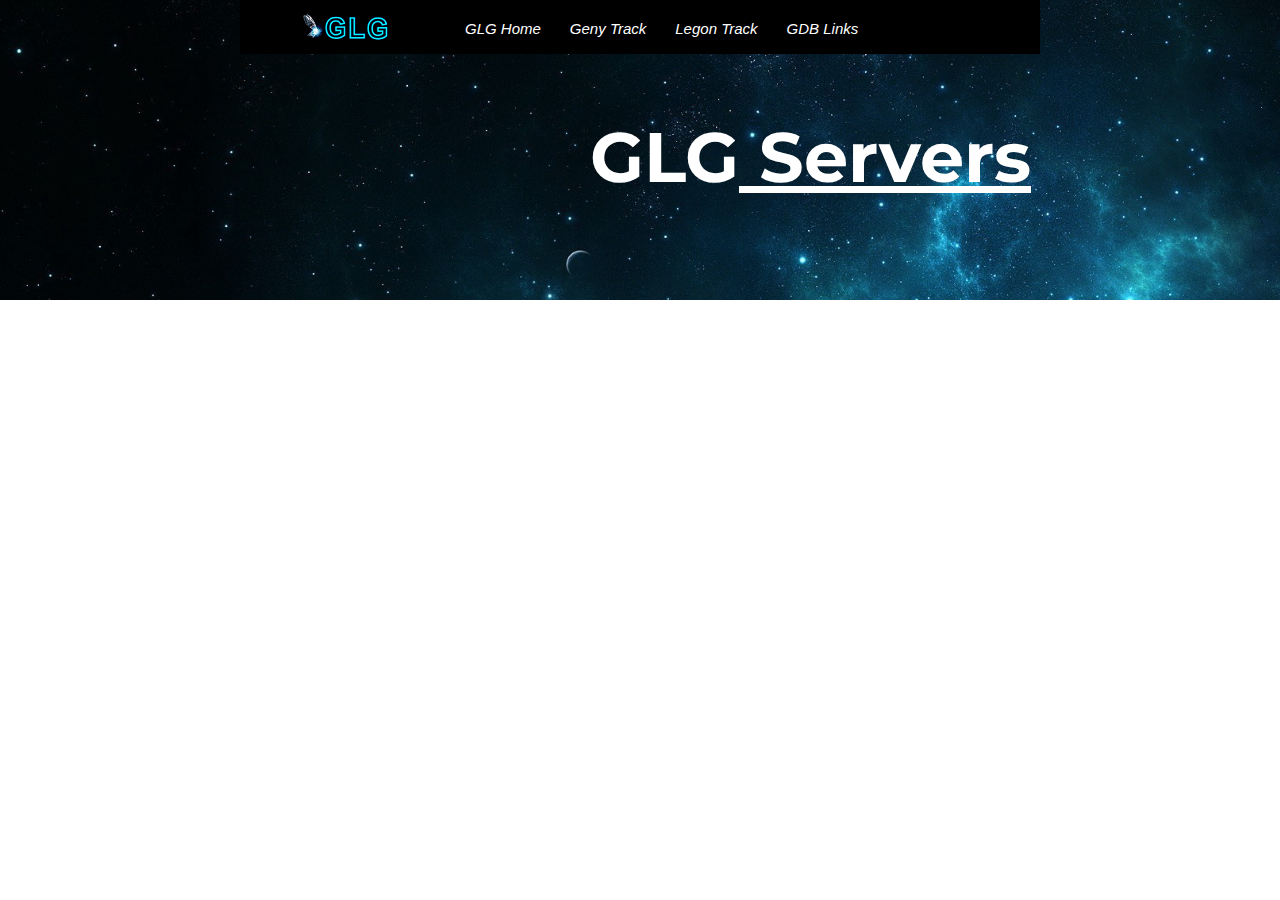
<file: index.html>
<!DOCTYPE html>
<html>

  <head>
    <title>GLG Servers</title>
    <meta charset="utf-8"/>
    <link href='https://fonts.googleapis.com/css?family=Montserrat:400,700|Allerta' rel='stylesheet' type='text/css'>
    <link rel="stylesheet" href="css/invie.css"/>
    <link rel="stylesheet" media="(max-width: 800px)" href="css/media-querie.css"/>
    <link rel="icon" type="image/png" href="images/icon.png" />
    <link href="https://fonts.googleapis.com/css?family=Hammersmith+One|Squada+One|Work+Sans" rel="stylesheet">
  </head>

  <body>

    <section id="portada" class="A1portada" > <!-- portada -->


      <header id="portadaheader" class="A2header"> <!-- header -->

        <figure id="portadafigure" class="A3logotipo "> <!-- logotipo -->
          <img src="images/icono.png" alt="GLG Logo"/>
        </figure>

          <nav class="menu"> <!-- menu -->
            <ul>
              <li>
                <a href="https://guzvo92.github.io/glgservers/">GLG Home</a>

              </li>
              <li>
                  <a href="">Geny Track</a>
              </li>
              <li>
                <a href="http://www.glgservers1.wordpress.com/">Legon Track</a>
              </li>
              <li>
                <a href="gdblinks.html">GDB Links</a>
              </li>
            </ul>
          </nav>

      </header>



      <div id="portadadiv" class="A4banner">
        <h1 class="G3titulo">GLG<span> Servers</span></h1><!-- titulo -->
        <h3 class="G4subtitulo"></h3><!-- resumen -->
      <!--  <a class="G5button" href="#guitarras">Conoce mas</a>  -->
      </div>


    </section>


  </body>
</html>
</file>
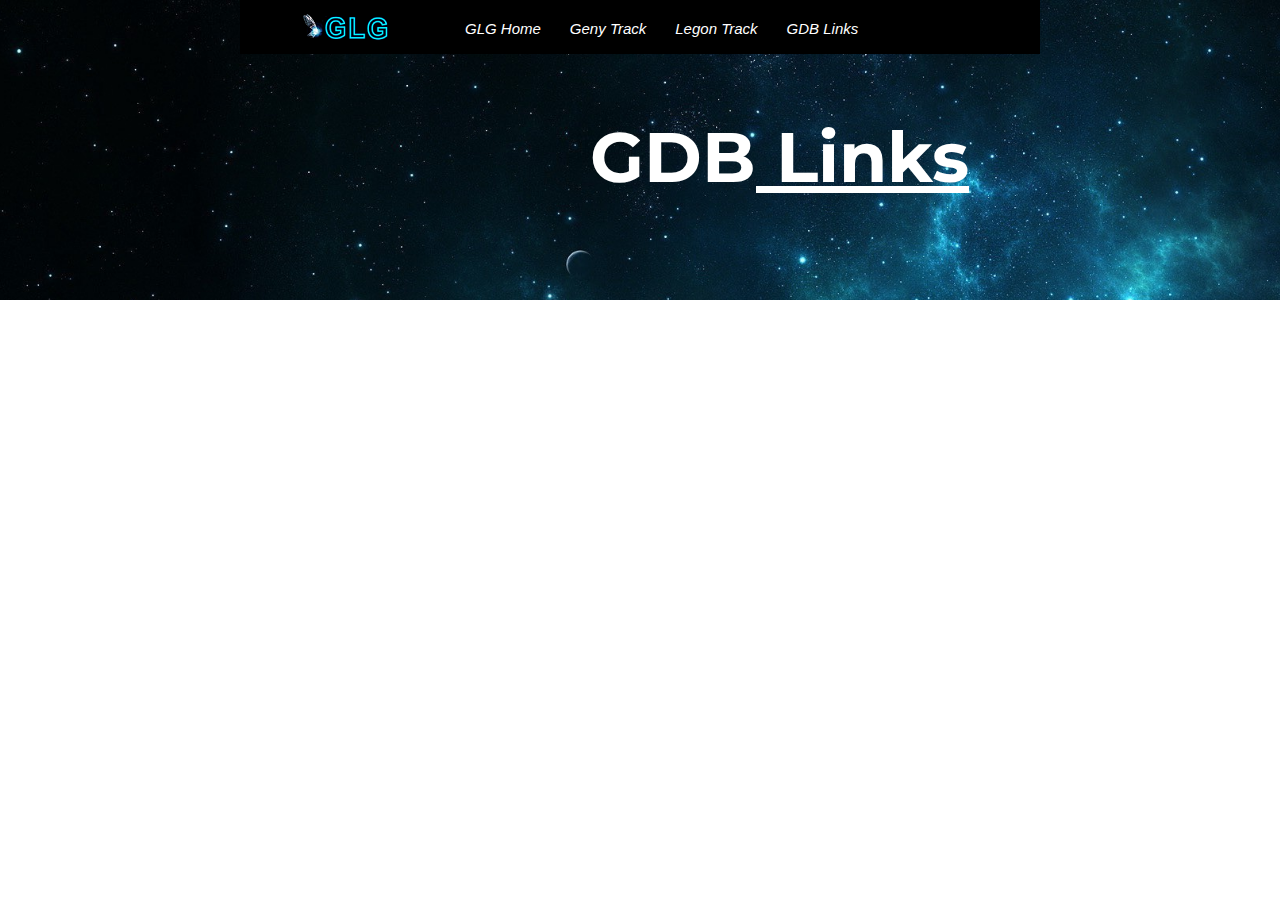
<file: gdblinks.html>
<!DOCTYPE html>
<html>

  <head>
    <title>GLG Servers</title>
    <meta charset="utf-8"/>
    <link href='https://fonts.googleapis.com/css?family=Montserrat:400,700|Allerta' rel='stylesheet' type='text/css'>
    <link rel="stylesheet" href="css/invie.css"/>
    <link rel="stylesheet" media="(max-width: 800px)" href="css/media-querie.css"/>
    <link rel="icon" type="image/png" href="images/icon.png" />
    <link href="https://fonts.googleapis.com/css?family=Hammersmith+One|Squada+One|Work+Sans" rel="stylesheet">
  </head>

  <body>

    <section id="portada" class="A1portada" > <!-- portada -->


      <header id="portadaheader" class="A2header"> <!-- header -->

        <figure id="portadafigure" class="A3logotipo "> <!-- logotipo -->
          <img src="images/icono.png" alt="GLG Logo"/>
        </figure>

          <nav class="menu"> <!-- menu -->
            <ul>
              <li>
                <a href="https://guzvo92.github.io/glgservers/">GLG Home</a>

              </li>
              <li>
                  <a href="">Geny Track</a>
              </li>
              <li>
                <a href="http://www.glgservers1.wordpress.com/">Legon Track</a>
              </li>
              <li>
                <a href="gdblinks.html">GDB Links</a>
              </li>
            </ul>
          </nav>

      </header>



      <div id="portadadiv" class="A4banner">
        <h1 class="G3titulo">GDB<span> Links</span></h1><!-- titulo -->
        <h3 class="G4subtitulo"></h3><!-- resumen -->
      <!--  <a class="G5button" href="#guitarras">Conoce mas</a>  -->
      </div>


    </section>


  </body>
</html>
</file>
<file: css/invie.css>
body {
  font-family: 'Allerta', sans-serif;
  margin: 0;
}

/* <----------portada------------------->*/

.A1portada {
  color: white;
  padding: 0px;
  height: 300px;
  background-image: url('../images/background.png');
  background-size: cover;
}

/* <----------header------------------->*/

.A2header {
  position: relative;
  height: 54px;
  width: 800px;
  margin: auto;
  position: relative;
  background-color: black;
}

.A3logotipo {
  width:250px;
  display: inline-block;
  margin-top: 12px;
  margin-left: 60px;
  background-color: black;
}


/* <----------menu + header------------->*/

.menu {
  font-family: 'Montserrat', sans-serif;
  font-size: 16px;
  display: inline-block;
  position: absolute;
  left:160px;
  width: 600px;
  background-color:;
}

.menu li {
  font-family: 'Archivo Black', sans-serif;
  font-style: italic;
  font-size: 15px;
  display: inline-block;
  margin-top: 13px;
  margin-left: 25px;
  line-height: 0px;
}

.menu li:before{
  font-size: 50px;
  line-height: 20px;
  color: white;
}

.menu a {
  color: white;
  text-decoration: none;
}


/* <----------div en portada------------------->*/

.A4banner{
    width: 800px;
    margin: auto;
    position: relative;
    background-color:;
    margin-top: 60px;

  }

.A1portada button {
  margin-bottom: 70px;
}

.G3titulo {
  position: relative;
  left:350px;
  width:450px ;
  font-family: 'Montserrat', sans-serif;
  font-size: 70px;
  background-color:;
  margin-top: 0px;
}

.G3titulo span {
  text-decoration: underline;
}

.G4subtitulo {
  font-size: 24px;
  margin-top: 0;
}
</file>
<file: css/media-querie.css>
body {
  background: red;
  border: 10px solid blue;
}
</file>
